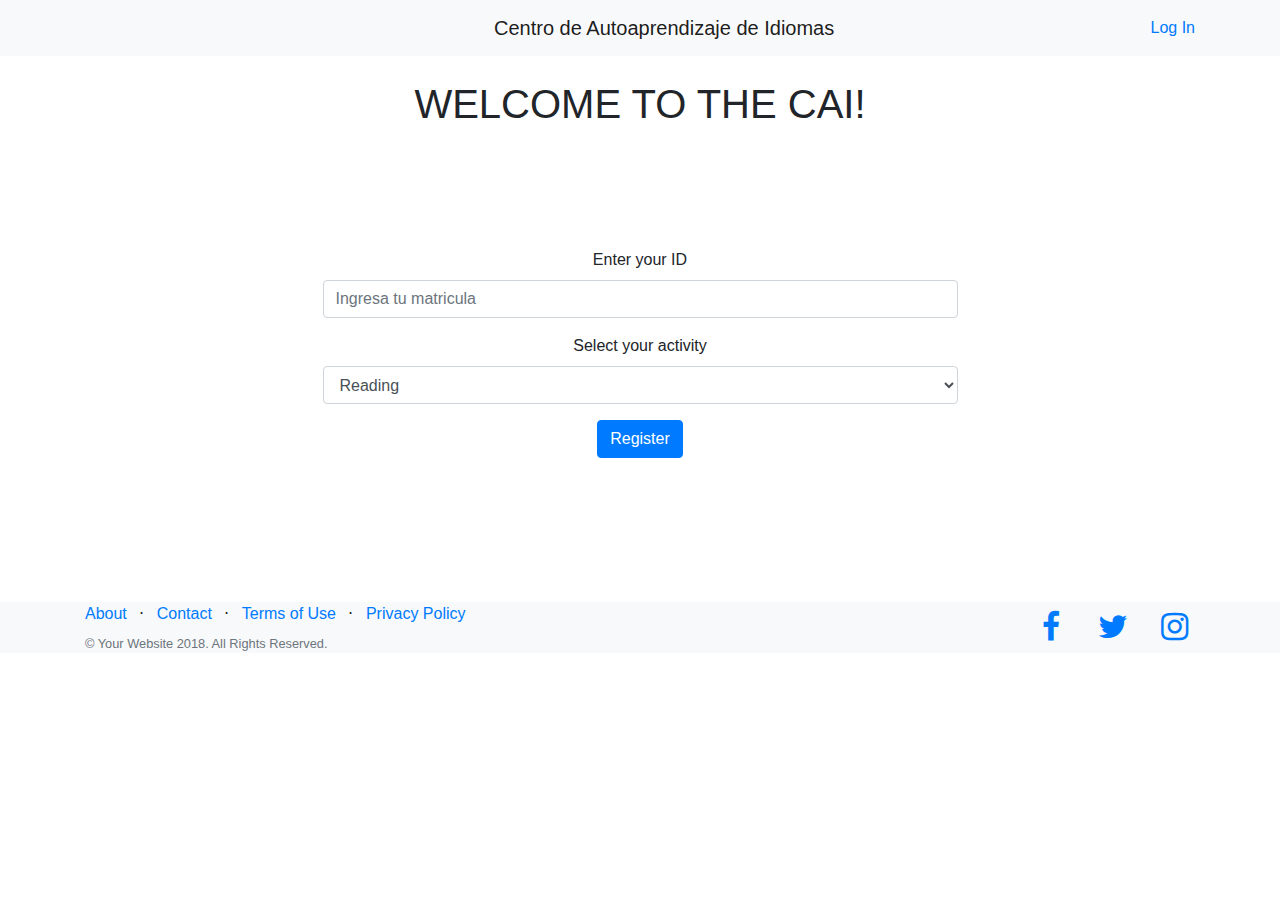
<file: Proyecto-CAI-master/index.html>
<!DOCTYPE html>
<html lang="en">

<head>

	<meta charset="utf-8">
	<meta name="viewport" content="width=device-width, initial-scale=1, shrink-to-fit=yes">

	<title>Landing Page - CAI</title>

	<!-- Bootstrap core CSS -->
	<link href="./assets/css/bootstrap.min.css" rel="stylesheet">
	<!-- Custom fonts for this template -->
	<link href="./assets/fonts/font-awesome/css/font-awesome.min.css" rel="stylesheet" type="text/css">
	<link href="https://fonts.googleapis.com/css?family=Lato:300,400,700,300italic,400italic,700italic" rel="stylesheet" type="text/css">
</head>
<body>

	<!-- Navigation -->
	<nav class="navbar navbar-light bg-light static-top">
		<div class="container">
			<div class="container centered col-lg-3 col-offset-6">
				<a class="navbar-brand" href="index.html">Centro de Autoaprendizaje de Idiomas</a>
			</div>
			<a href="login-page.html">Log In</a>
		</div>
	</nav>

	<!-- Masthead -->
	<header class="masthead text-black text-center">
		<br>
		<div class="container">
			<div class="col-xl-9 mx-auto">
				<h1 class="mb-5">WELCOME TO THE CAI!</h1>
			</div>
			<br><br><br>
			<div class="row">
				<div class="col-md-10 col-lg-8 col-xl-7 mx-auto">
					<form method="post" action="visita.php">
						<div class="form-group">
							<label for="id">Enter your ID</label>
							<input name="id" required type="text" class="form-control" placeholder="Ingresa tu matricula">
						</div>
						<div class="form-group">
							<label for="activity">Select your activity</label>
							<select name="activity" class="form-control">
								<option>Reading</option>
								<option>Writing</option>
								<option>Listening</option>
							</select>
						</div>
						<div class="footer text-center">
							<button class="btn btn-primary" type="submit">Register</button>
						</div>
					</form>
				</div>
			</div>
		</div>
	</header>
	<br><br><br><br><br><br>
	<!-- Footer -->
	<footer class="footer bg-light">
		<div class="container">
			<div class="row">
				<div class="col-lg-6 h-100 text-center text-lg-left my-auto">
					<ul class="list-inline mb-2">
						<li class="list-inline-item">
							<a href="#">About</a>
						</li>
						<li class="list-inline-item">&sdot;</li>
						<li class="list-inline-item">
							<a href="#">Contact</a>
						</li>
						<li class="list-inline-item">&sdot;</li>
						<li class="list-inline-item">
							<a href="#">Terms of Use</a>
						</li>
						<li class="list-inline-item">&sdot;</li>
						<li class="list-inline-item">
							<a href="#">Privacy Policy</a>
						</li>
					</ul>
					<p class="text-muted small mb-4 mb-lg-0">&copy; Your Website 2018. All Rights Reserved.</p>
				</div>
				<div class="col-lg-6 h-100 text-center text-lg-right my-auto">
					<ul class="list-inline mb-0">
						<li class="list-inline-item mr-3">
							<a href="#">
								<i class="fa fa-facebook fa-2x fa-fw"></i>
							</a>
						</li>
						<li class="list-inline-item mr-3">
							<a href="#">
								<i class="fa fa-twitter fa-2x fa-fw"></i>
							</a>
						</li>
						<li class="list-inline-item">
							<a href="#">
								<i class="fa fa-instagram fa-2x fa-fw"></i>
							</a>
						</li>
					</ul>
				</div>
			</div>
		</div>
	</footer>
	
	<!-- Bootstrap core JavaScript -->
	<script src="./assets/jquery/jquery.min.js"></script>
	<script src="./assets/js/bootstrap.min.js"></script>

</body>
</html>
</file>
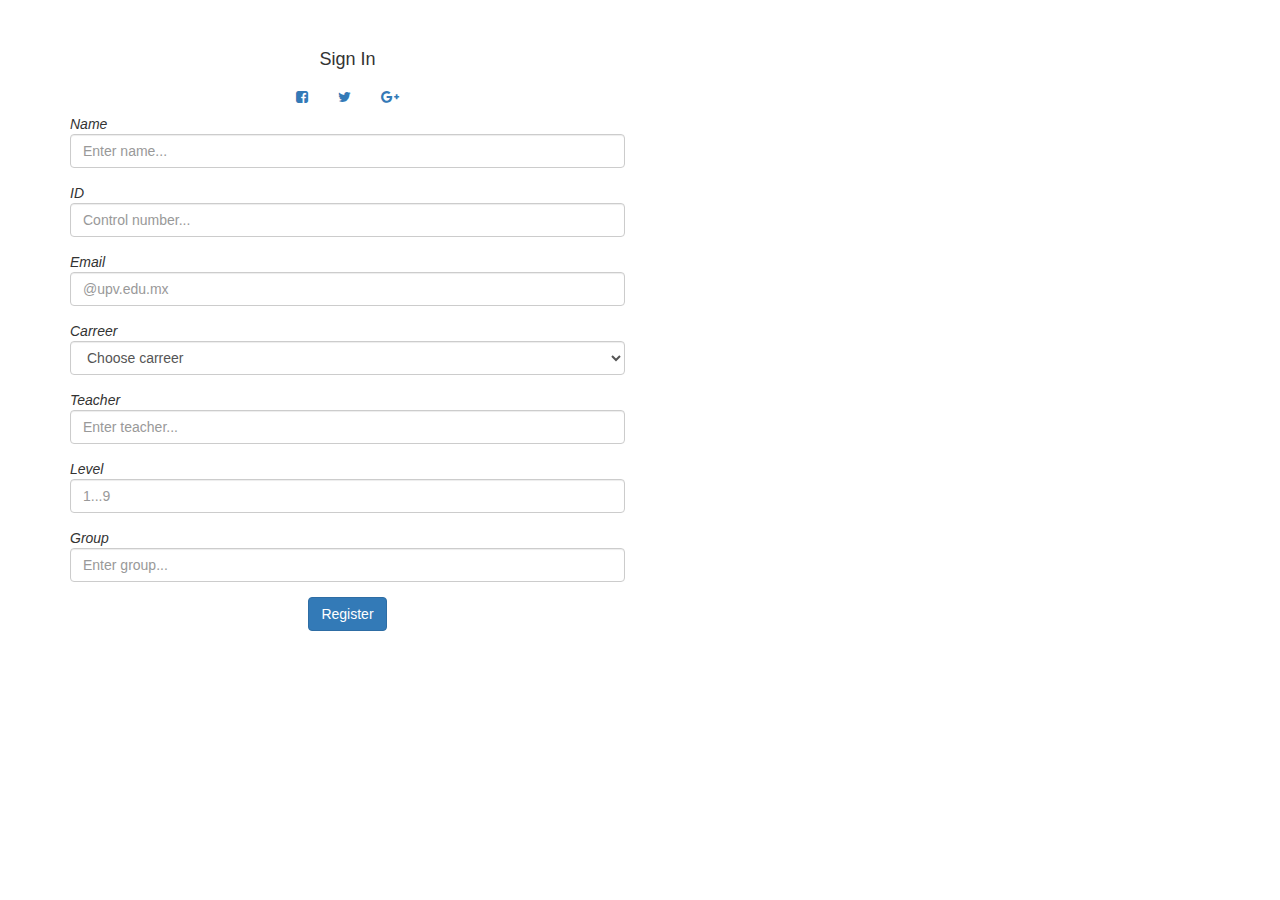
<file: CAI2.html>
<!DOCTYPE html>
<html lang="en">

<head>
	<meta charset="utf-8"/>
	<title>
		SinginCAI
	</title>
	<meta content='width=device-width, initial-scale=3.0, maximum-scale=3.0, user-scalable=2, shrink-to-fit=yes' name='viewport' />
	<!--     Fonts and icons     -->
	<link rel="stylesheet" type="text/css" href="./assets/fonts/font-awesome/css/font-awesome.min.css" />
	<!-- CSS Files -->
	<link href="./assets/css/bootstrap.min.css" rel="stylesheet" />
</head>
<body >
	<br>
	<br>
	<div class="container">
		<div class="row">
			<div class="col-lg-6 col-md-8 ml-auto mr-auto">
				<div class="card card-login">
					<form class="form" method="POST" action="login-page.html">
						<div class="card-header card-header-primary text-center">
							<h4 class="card-title">Sign In</h4>
							<div class="social-line">
								<a href="#pablo" class="btn btn-just-icon btn-link">
									<i class="fa fa-facebook-square"></i>
								</a>
								<a href="#pablo" class="btn btn-just-icon btn-link">
									<i class="fa fa-twitter"></i>
								</a>
								<a href="#pablo" class="btn btn-just-icon btn-link">
									<i class="fa fa-google-plus"></i>
								</a>
							</div>
						</div>
						<div class="card-body">
							<div class="form-group">
								<div class="input-group-prepend">
									<span class="input-group-text">
										<i class="material-icons">Name</i>
									</span>
								</div>
								<input type="text" class="form-control" placeholder="Enter name..." id="name">
							</div>
							<div class="form-group">
								<div class="input-group-prepend">
									<span class="input-group-text">
										<i class="material-icons">ID</i>
									</span>
								</div>
								<input type="text" class="form-control" placeholder="Control number..." id="id">
							</div>
							<div class="form-group">
								<div class="input-group-prepend">
									<span class="input-group-text">
										<i class="material-icons">Email</i>
									</span>
								</div>
								<input type="email" class="form-control" placeholder="@upv.edu.mx" id="email">
							</div>
							<div class="form-group">
								<div class="input-group-prepend">
									<span class="input-group-text">
										<i class="material-icons">Carreer</i>
									</span>
								</div>
								<select class="form-control" id="carreer" >
									<option>Choose carreer</option>
									<option>ITI</option>
									<option>ITM</option>
									<option>ISA</option>
									<option>IM</option>
									<option>PyMES</option>
								</select>
							</div>
							<div class="form-group">
								<div class="input-group-prepend">
									<span class="input-group-text">
										<i class="material-icons">Teacher</i>
									</span>
								</div>
								<input type="text" class="form-control" placeholder="Enter teacher..." id="teacher">
							</div>
							<div class="form-group">
								<div class="input-group-prepend">
									<span class="input-group-text">
										<i class="material-icons">Level</i>
									</span>
								</div>
								<input type="text" class="form-control" placeholder="1...9" id="lvl">
							</div>
							<div class="form-group">
								<div class="input-group-prepend">
									<span class="input-group-text">
										<i class="material-icons">Group</i>
									</span>
								</div>
								<input type="text" class="form-control" placeholder="Enter group..." id="group">
							</div>
						</div>
						<div class="footer text-center">
							<button type="submit" class="btn btn-primary" name="submit" value="Submit">Register</button>
						</div>
					</form>
				</div>
				<br><br>
			</div>
		</div>
	</div>
</div>
</body>
</html>
</file>
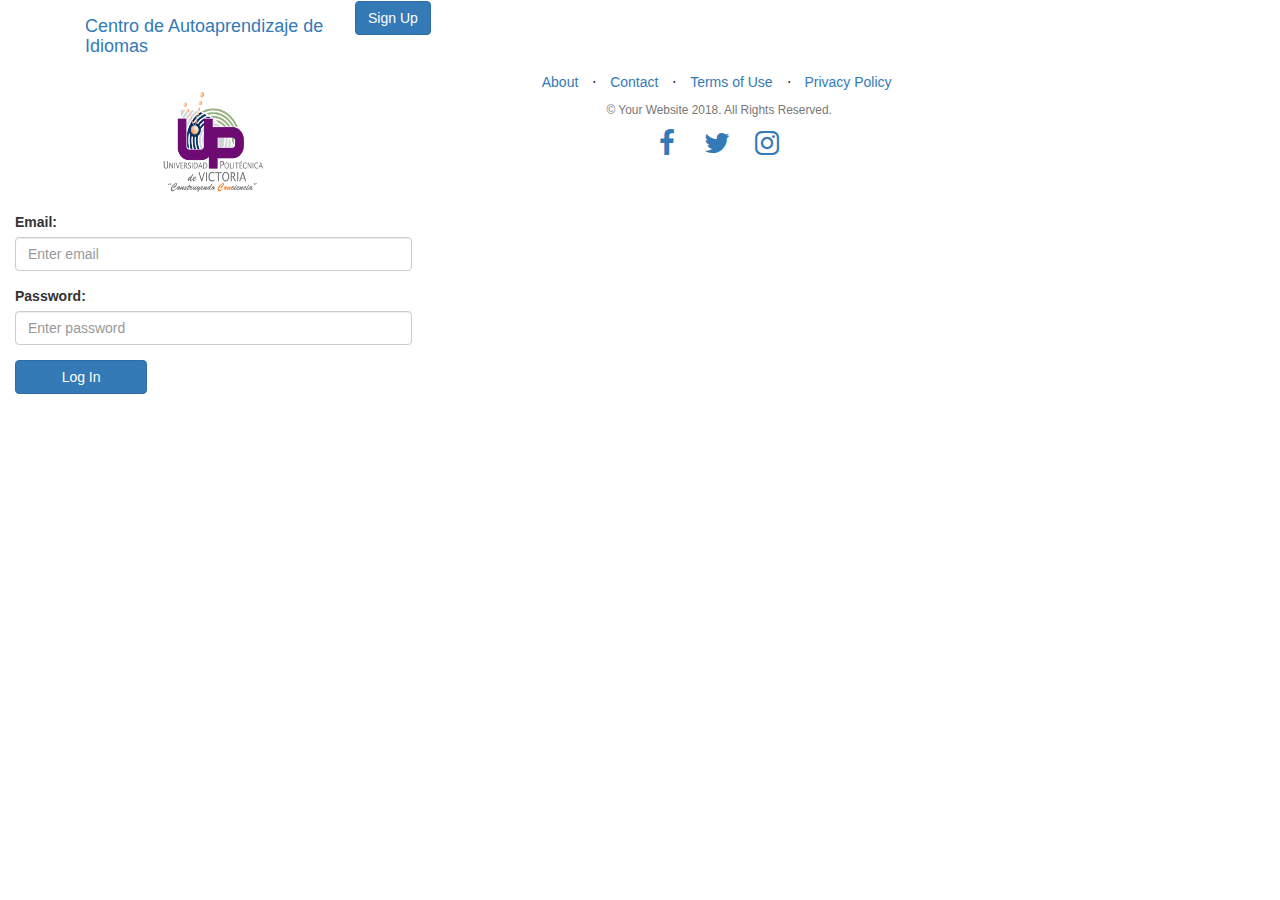
<file: login-page.html>
<!DOCTYPE html>
<html lang="en">

<head>

	<meta charset="utf-8">
	<meta name="viewport" content="width=device-width, initial-scale=1, shrink-to-fit=yes">

	<title>Login Page - CAI</title>

	<!-- Bootstrap core CSS -->
	<link href="./assets/css/bootstrap.min.css" rel="stylesheet">

	<!-- Custom fonts -->
	<link href="./assets/fonts/font-awesome/css/font-awesome.min.css" rel="stylesheet" type="text/css">

</head>
<body>
	<!-- Navigation -->
	<nav class="navbar navbar-light bg-light static-top">
		<div class="container">
			<div class="container centered col-lg-3 col-offset-6">
				<a class="navbar-brand" href="index.html">Centro de Autoaprendizaje de Idiomas</a>
			</div>
			<a class="btn btn-primary" href="CAI2.html">Sign Up</a>
		</div>
	</nav>

	<!-- Login Code -->
	<header class="masthead">
		<div class="overlay"></div>
	<div class="col-lg-4 col-offset-6 centered container">
		<form action="SesionMaestro.html">
			<br>
                <div class="text-center logo-container">
                    <img src="./assets/img/LogoUPV.png" width="100" height="100">
                </div>
            <br>
			<div class="form-group">
				<label for="email">Email:</label>
				<input type="email" class="form-control" id="email" placeholder="Enter email" name="email">
			</div>

			<div class="form-group">
				<label for="pwd">Password:</label>
				<input type="password" class="form-control" id="pwd" placeholder="Enter password" name="pwd">
			</div>

			<div class="text-center">
				<button type="submit" class="btn btn-primary col-lg-4">Log In</button>
			</div>
			<br><br><br><br><br><br><br><br>
		</form>
	</div>
</header>
	<!-- Footer -->
	<footer class="footer">
		<div class="container">
			<div class="row">
				<div class="col-lg-6 h-100 text-center text-lg-left my-auto">
					<ul class="list-inline mb-2">
						<li class="list-inline-item">
							<a href="#">About</a>
						</li>
						<li class="list-inline-item">&sdot;</li>
						<li class="list-inline-item">
							<a href="#">Contact</a>
						</li>
						<li class="list-inline-item">&sdot;</li>
						<li class="list-inline-item">
							<a href="#">Terms of Use</a>
						</li>
						<li class="list-inline-item">&sdot;</li>
						<li class="list-inline-item">
							<a href="#">Privacy Policy</a>
						</li>
					</ul>
					<p class="text-muted small mb-4 mb-lg-0">&copy; Your Website 2018. All Rights Reserved.</p>
				</div>
				<div class="col-lg-6 h-100 text-center text-lg-right my-auto">
					<ul class="list-inline mb-0">
						<li class="list-inline-item mr-3">
							<a href="#">
								<i class="fa fa-facebook fa-2x fa-fw"></i>
							</a>
						</li>
						<li class="list-inline-item mr-3">
							<a href="#">
								<i class="fa fa-twitter fa-2x fa-fw"></i>
							</a>
						</li>
						<li class="list-inline-item">
							<a href="#">
								<i class="fa fa-instagram fa-2x fa-fw"></i>
							</a>
						</li>
					</ul>
				</div>
			</div>
		</div>
	</footer>

	<!-- Bootstrap core JavaScript -->
	<script src="./assets/jquery/jquery.min.js"></script>
	<script src="./assets/js/bootstrap.min.js"></script>

</body>
</html>
</file>
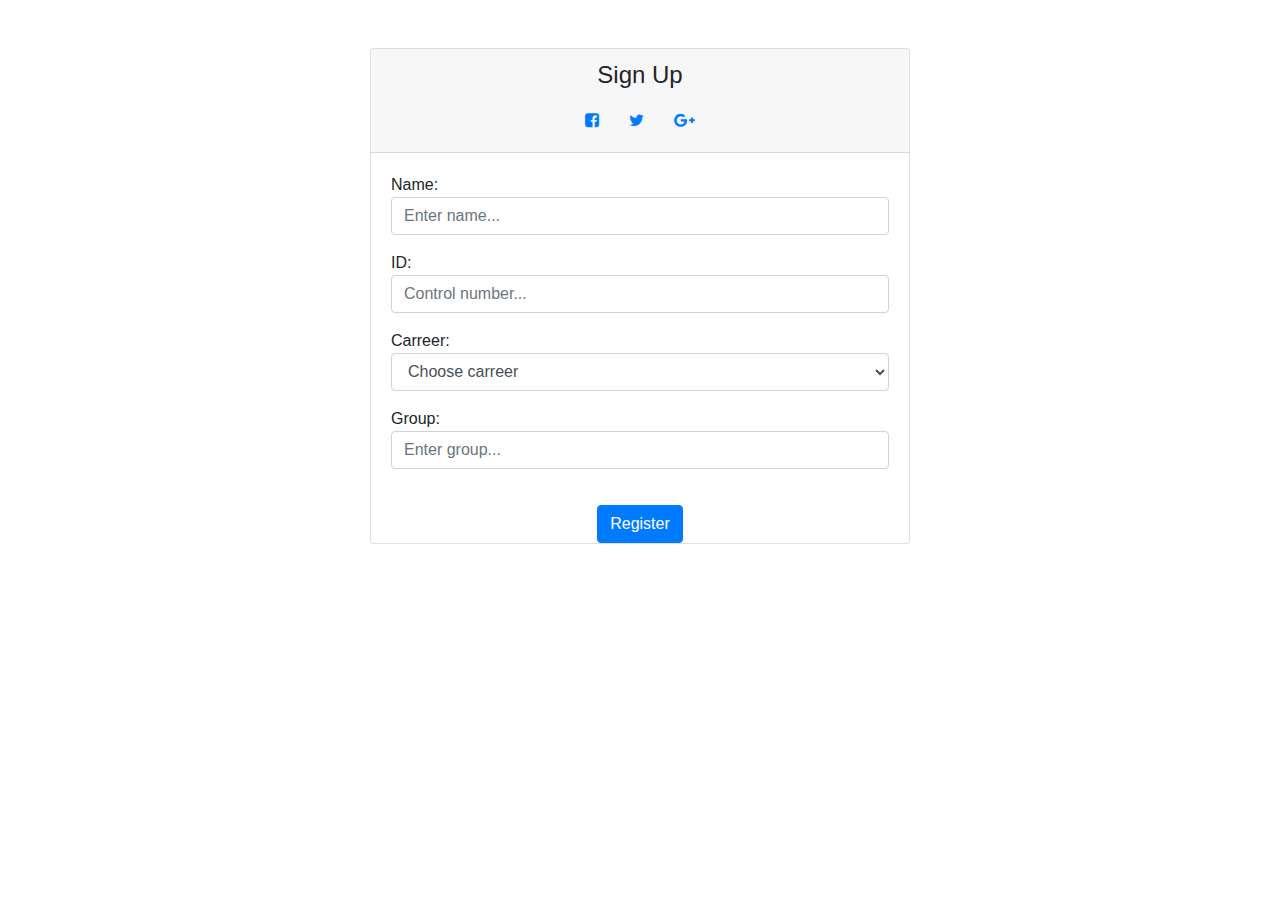
<file: Proyecto-CAI-master/CAI2.html>
<!DOCTYPE html>
<html lang="en">

<head>
	<meta charset="utf-8"/>
	<title>
		SinginCAI
	</title>
	<meta content='width=device-width, initial-scale=3.0, maximum-scale=3.0, user-scalable=2, shrink-to-fit=yes' name='viewport' />
	<!--     Fonts and icons     -->
	<link rel="stylesheet" type="text/css" href="./assets/fonts/font-awesome/css/font-awesome.min.css" />
	<!-- CSS Files -->
	<link href="./assets/css/bootstrap.min.css" rel="stylesheet" />
</head>
<body >
	<br>
	<br>
	<div class="container">
		<div class="row">
			<div class="col-lg-6 col-md-8 ml-auto mr-auto">
				<div class="card card-login">
					<form method="post" action="Registro.php">
						<div class="card-header card-header-primary text-center">
							<h4 class="card-title">Sign Up</h4>
							<div class="social-line">
								<a href="#pablo" class="btn btn-just-icon btn-link">
									<i class="fa fa-facebook-square"></i>
								</a>
								<a href="#pablo" class="btn btn-just-icon btn-link">
									<i class="fa fa-twitter"></i>
								</a>
								<a href="#pablo" class="btn btn-just-icon btn-link">
									<i class="fa fa-google-plus"></i>
								</a>
							</div>
						</div>
						<div class="card-body">
							<div class="form-group">
								Name:<br>
								<input type="text" class="form-control" placeholder="Enter name..." name="name">
							</div>
							<div class="form-group">
								ID:<br>
								<input type="text" class="form-control" placeholder="Control number..." name="id">
							</div>
							<div class="form-group">
								Carreer:<br>
								<select class="form-control" name="carreer" >
									<option>Choose carreer</option>
									<option>ITI</option>
									<option>ITM</option>
									<option>ISA</option>
									<option>IM</option>
									<option>PyMES</option>
								</select>
							</div>
							<div class="form-group">
								Group:<br>
								<input type="text" class="form-control" placeholder="Enter group..." name="group">
							</div>
						</div>
						<div class="footer text-center">
							<button type="submit" class="btn btn-primary" name="submit" value="Submit">Register</button>
						</div>
					</form>
				</div>
				<br><br>
			</div>
		</div>
	</div>
</div>
</body>
</html>
</file>
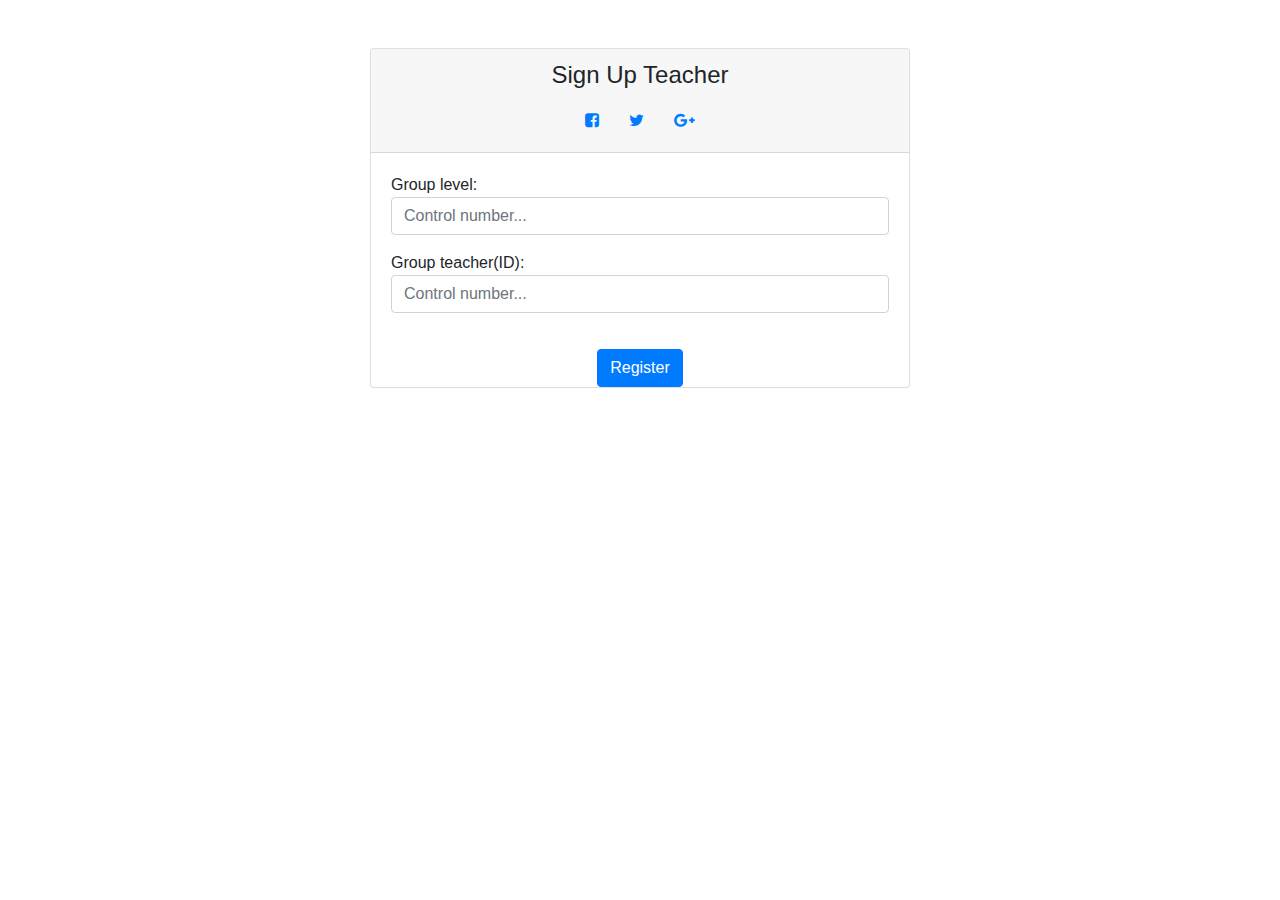
<file: Proyecto-CAI-master/Grupos.html>
<!DOCTYPE html>
<html lang="en">

<head>
	<meta charset="utf-8"/>
	<title>
		SinginCAI
	</title>
	<meta content='width=device-width, initial-scale=3.0, maximum-scale=3.0, user-scalable=2, shrink-to-fit=yes' name='viewport' />
	<!--     Fonts and icons     -->
	<link rel="stylesheet" type="text/css" href="./assets/fonts/font-awesome/css/font-awesome.min.css" />
	<!-- CSS Files -->
	<link href="./assets/css/bootstrap.min.css" rel="stylesheet" />
</head>
<body >
	<br>
	<br>
	<div class="container">
		<div class="row">
			<div class="col-lg-6 col-md-8 ml-auto mr-auto">
				<div class="card card-login">
					<form method="post" action="RegistroGroup.php">
						<div class="card-header card-header-primary text-center">
							<h4 class="card-title">Sign Up Teacher</h4>
							<div class="social-line">
								<a href="#pablo" class="btn btn-just-icon btn-link">
									<i class="fa fa-facebook-square"></i>
								</a>
								<a href="#pablo" class="btn btn-just-icon btn-link">
									<i class="fa fa-twitter"></i>
								</a>
								<a href="#pablo" class="btn btn-just-icon btn-link">
									<i class="fa fa-google-plus"></i>
								</a>
							</div>
						</div>
						<div class="card-body">
							<div class="form-group">
								Group level:<br>
								<input type="text" class="form-control" placeholder="Control number..." name="lvl">
							</div>
							<div class="form-group">
								Group teacher(ID):<br>
								<input type="text" class="form-control" placeholder="Control number..." name="TeaID">
							</div>
						</div>
						<div class="footer text-center">
							<button type="submit" class="btn btn-primary" name="submit" value="Submit">Register</button>
						</div>
					</form>
				</div>
				<br><br>
			</div>
		</div>
	</div>
</div>
</body>
</html>
</file>
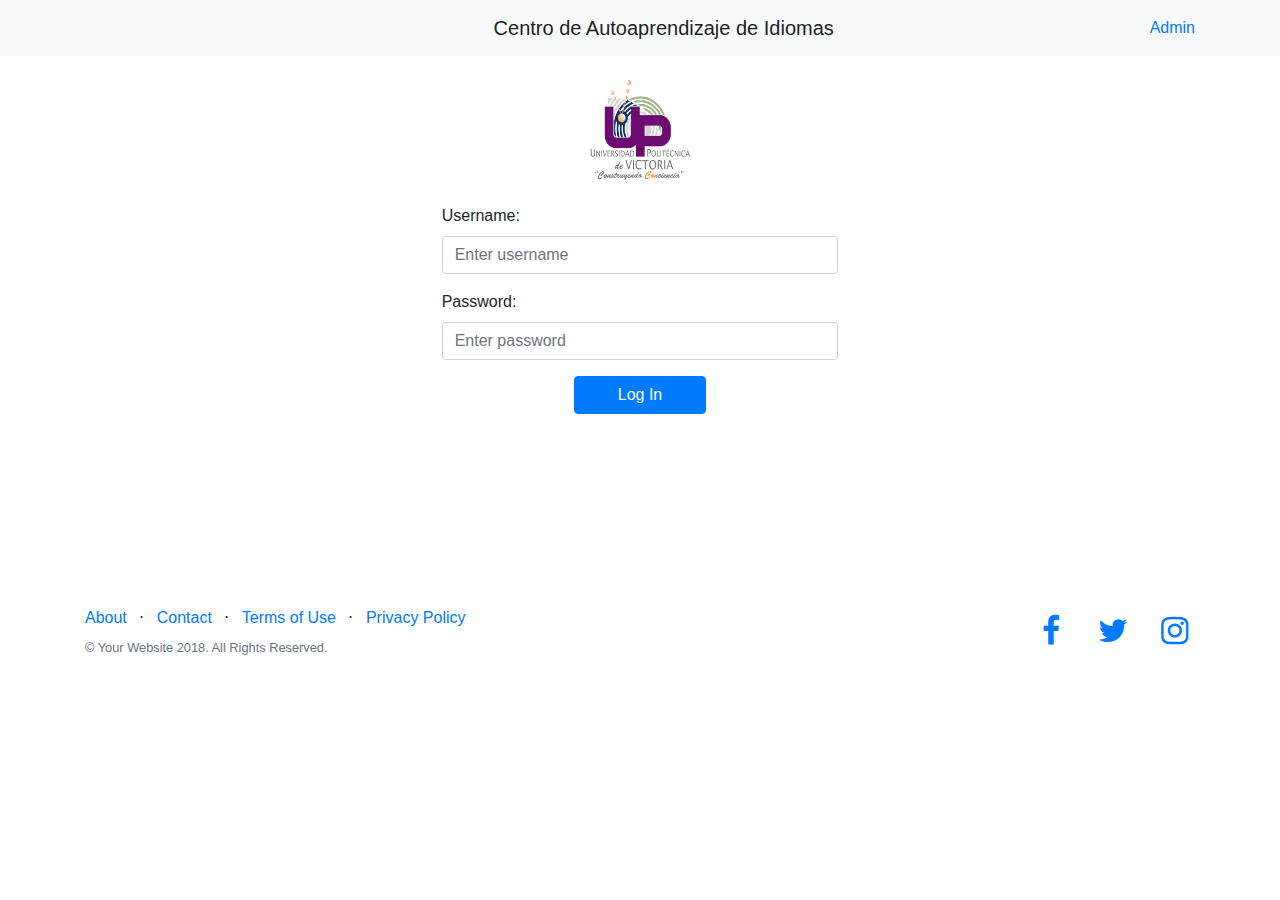
<file: Proyecto-CAI-master/login-page.html>
<!DOCTYPE html>
<html lang="en">

<head>

	<meta charset="utf-8">
	<meta name="viewport" content="width=device-width, initial-scale=1, shrink-to-fit=yes">

	<title>Login Page - CAI</title>

	<!-- Bootstrap core CSS -->
	<link href="./assets/css/bootstrap.min.css" rel="stylesheet">

	<!-- Custom fonts -->
	<link href="./assets/fonts/font-awesome/css/font-awesome.min.css" rel="stylesheet" type="text/css">

</head>
<body>
	<!-- Navigation -->
	<nav class="navbar navbar-light bg-light static-top">
		<div class="container">
			<div class="container centered col-lg-3 col-offset-6">
				<a class="navbar-brand" href="index.html">Centro de Autoaprendizaje de Idiomas</a>
			</div>
			<a href="loginadmin.html">Admin</a>
		</div>
	</nav>

	<!-- Login Code -->
	<header class="masthead">
		<div class="overlay"></div>
		<div class="col-lg-4 col-offset-6 centered container">
			<form action="login.php" method="post">
				<br>
				<div class="text-center logo-container">
					<img src="./assets/img/LogoUPV.png" width="100" height="100">
				</div>
				<br>
				<div class="form-group">
					<label for="email">Username:</label>
					<input required type="text" class="form-control" placeholder="Enter username" name="user">
				</div>

				<div class="form-group">
					<label for="pwd">Password:</label>
					<input required type="password" class="form-control" placeholder="Enter password" name="pwd">
				</div>

				<div class="text-center">
					<button type="submit" class="btn btn-primary col-lg-4">Log In</button>
				</div>
				<br><br><br><br><br><br><br><br>
			</form>
		</div>
	</header>
	<!-- Footer -->
	<footer class="footer">
		<div class="container">
			<div class="row">
				<div class="col-lg-6 h-100 text-center text-lg-left my-auto">
					<ul class="list-inline mb-2">
						<li class="list-inline-item">
							<a href="#">About</a>
						</li>
						<li class="list-inline-item">&sdot;</li>
						<li class="list-inline-item">
							<a href="#">Contact</a>
						</li>
						<li class="list-inline-item">&sdot;</li>
						<li class="list-inline-item">
							<a href="#">Terms of Use</a>
						</li>
						<li class="list-inline-item">&sdot;</li>
						<li class="list-inline-item">
							<a href="#">Privacy Policy</a>
						</li>
					</ul>
					<p class="text-muted small mb-4 mb-lg-0">&copy; Your Website 2018. All Rights Reserved.</p>
				</div>
				<div class="col-lg-6 h-100 text-center text-lg-right my-auto">
					<ul class="list-inline mb-0">
						<li class="list-inline-item mr-3">
							<a href="#">
								<i class="fa fa-facebook fa-2x fa-fw"></i>
							</a>
						</li>
						<li class="list-inline-item mr-3">
							<a href="#">
								<i class="fa fa-twitter fa-2x fa-fw"></i>
							</a>
						</li>
						<li class="list-inline-item">
							<a href="#">
								<i class="fa fa-instagram fa-2x fa-fw"></i>
							</a>
						</li>
					</ul>
				</div>
			</div>
		</div>
	</footer>

	<!-- Bootstrap core JavaScript -->
	<script src="./assets/jquery/jquery.min.js"></script>
	<script src="./assets/js/bootstrap.min.js"></script>

</body>
</html>
</file>
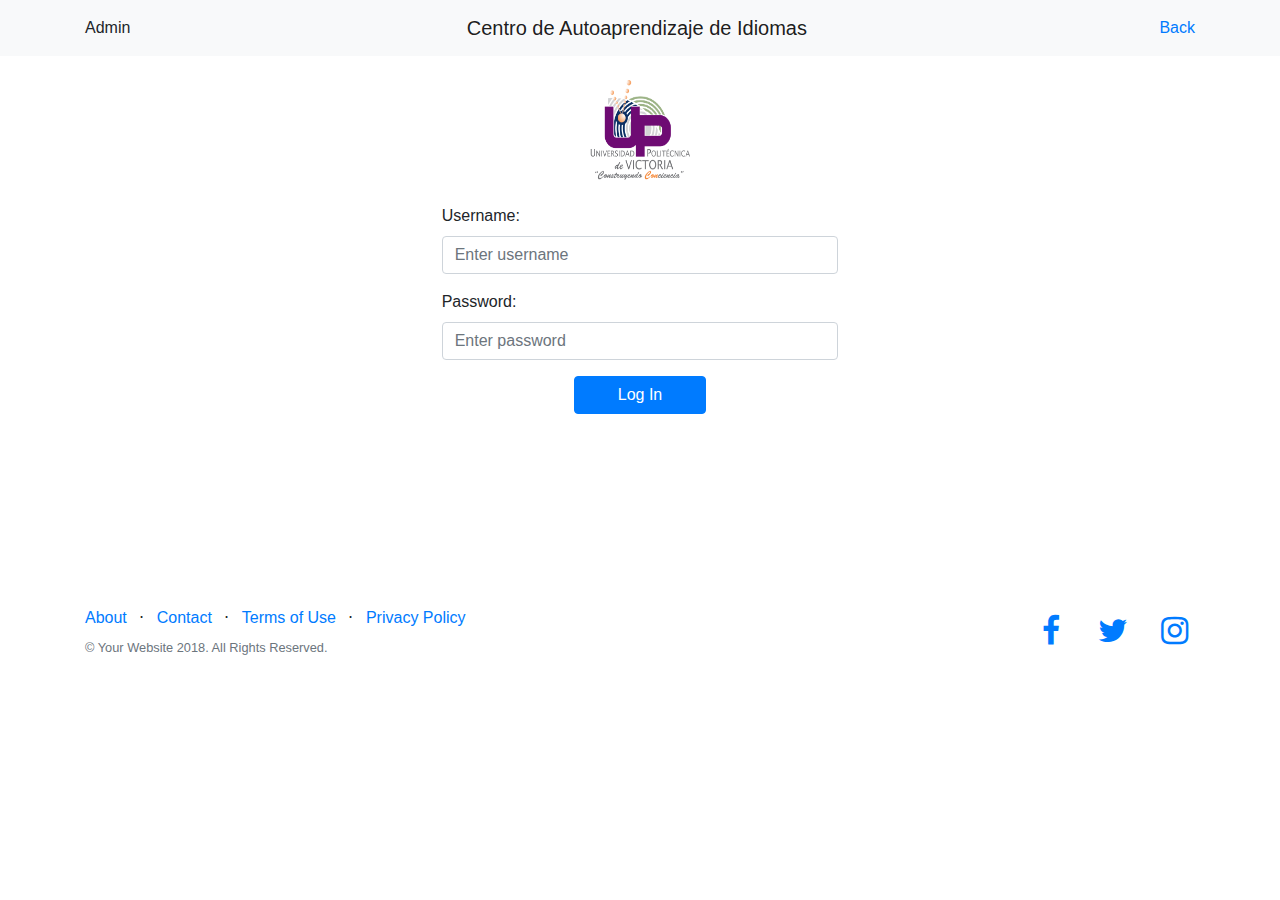
<file: Proyecto-CAI-master/loginadmin.html>
<!DOCTYPE html>
<html lang="en">

<head>

	<meta charset="utf-8">
	<meta name="viewport" content="width=device-width, initial-scale=1, shrink-to-fit=yes">

	<title>Login Page - CAI</title>

	<!-- Bootstrap core CSS -->
	<link href="./assets/css/bootstrap.min.css" rel="stylesheet">

	<!-- Custom fonts -->
	<link href="./assets/fonts/font-awesome/css/font-awesome.min.css" rel="stylesheet" type="text/css">

</head>
<body>
	<!-- Navigation -->
	<nav class="navbar navbar-light bg-light static-top">
		<div class="container">
			<a>Admin</a>
			<a class="navbar-brand" href="index.html">Centro de Autoaprendizaje de Idiomas</a>
			<a href="login-page.html">Back</a>
		</div>
	</nav>

	<!-- Login Code -->
	<header class="masthead">
		<div class="overlay"></div>
		<div class="col-lg-4 col-offset-6 centered container">
			<form action="loginadmin.php" method="post">
				<br>
				<div class="text-center logo-container">
					<img src="./assets/img/LogoUPV.png" width="100" height="100">
				</div>
				<br>
				<div class="form-group">
					<label for="email">Username:</label>
					<input required type="text" class="form-control" placeholder="Enter username" name="user">
				</div>

				<div class="form-group">
					<label for="pwd">Password:</label>
					<input required type="password" class="form-control" placeholder="Enter password" name="pwd">
				</div>

				<div class="text-center">
					<button type="submit" class="btn btn-primary col-lg-4">Log In</button>
				</div>
				<br><br><br><br><br><br><br><br>
			</form>
		</div>
	</header>
	<!-- Footer -->
	<footer class="footer">
		<div class="container">
			<div class="row">
				<div class="col-lg-6 h-100 text-center text-lg-left my-auto">
					<ul class="list-inline mb-2">
						<li class="list-inline-item">
							<a href="#">About</a>
						</li>
						<li class="list-inline-item">&sdot;</li>
						<li class="list-inline-item">
							<a href="#">Contact</a>
						</li>
						<li class="list-inline-item">&sdot;</li>
						<li class="list-inline-item">
							<a href="#">Terms of Use</a>
						</li>
						<li class="list-inline-item">&sdot;</li>
						<li class="list-inline-item">
							<a href="#">Privacy Policy</a>
						</li>
					</ul>
					<p class="text-muted small mb-4 mb-lg-0">&copy; Your Website 2018. All Rights Reserved.</p>
				</div>
				<div class="col-lg-6 h-100 text-center text-lg-right my-auto">
					<ul class="list-inline mb-0">
						<li class="list-inline-item mr-3">
							<a href="#">
								<i class="fa fa-facebook fa-2x fa-fw"></i>
							</a>
						</li>
						<li class="list-inline-item mr-3">
							<a href="#">
								<i class="fa fa-twitter fa-2x fa-fw"></i>
							</a>
						</li>
						<li class="list-inline-item">
							<a href="#">
								<i class="fa fa-instagram fa-2x fa-fw"></i>
							</a>
						</li>
					</ul>
				</div>
			</div>
		</div>
	</footer>

	<!-- Bootstrap core JavaScript -->
	<script src="./assets/jquery/jquery.min.js"></script>
	<script src="./assets/js/bootstrap.min.js"></script>

</body>
</html>
</file>
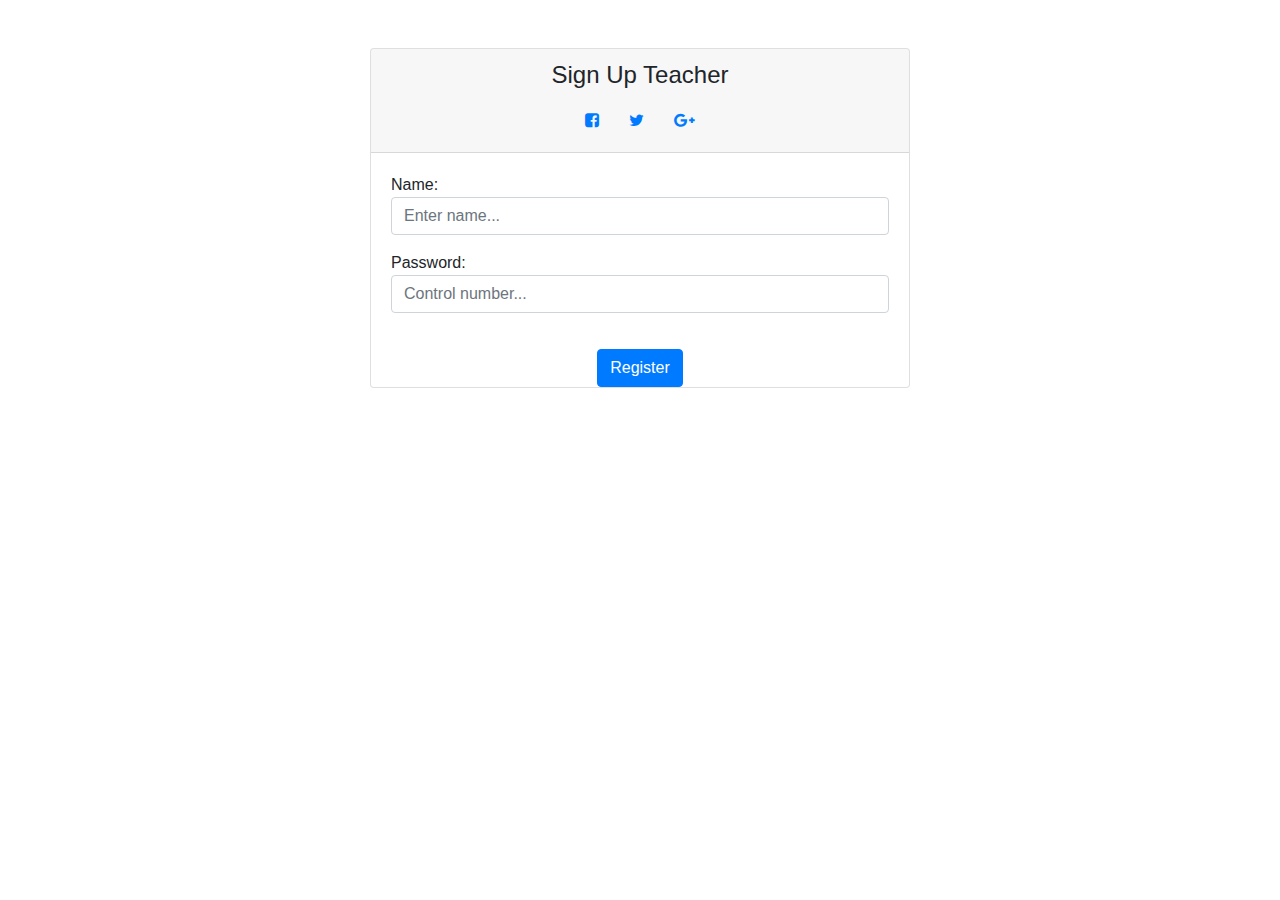
<file: Proyecto-CAI-master/Teacher.html>
<!DOCTYPE html>
<html lang="en">

<head>
	<meta charset="utf-8"/>
	<title>
		SinginCAI
	</title>
	<meta content='width=device-width, initial-scale=3.0, maximum-scale=3.0, user-scalable=2, shrink-to-fit=yes' name='viewport' />
	<!--     Fonts and icons     -->
	<link rel="stylesheet" type="text/css" href="./assets/fonts/font-awesome/css/font-awesome.min.css" />
	<!-- CSS Files -->
	<link href="./assets/css/bootstrap.min.css" rel="stylesheet" />
</head>
<body >
	<br>
	<br>
	<div class="container">
		<div class="row">
			<div class="col-lg-6 col-md-8 ml-auto mr-auto">
				<div class="card card-login">
					<form method="post" action="RegistroTea.php">
						<div class="card-header card-header-primary text-center">
							<h4 class="card-title">Sign Up Teacher</h4>
							<div class="social-line">
								<a href="#pablo" class="btn btn-just-icon btn-link">
									<i class="fa fa-facebook-square"></i>
								</a>
								<a href="#pablo" class="btn btn-just-icon btn-link">
									<i class="fa fa-twitter"></i>
								</a>
								<a href="#pablo" class="btn btn-just-icon btn-link">
									<i class="fa fa-google-plus"></i>
								</a>
							</div>
						</div>
						<div class="card-body">
							<div class="form-group">
								Name:<br>
								<input type="text" class="form-control" placeholder="Enter name..." name="name">
							</div>
							<div class="form-group">
								Password:<br>
								<input type="text" class="form-control" placeholder="Control number..." name="pwd">
							</div>
						</div>
						<div class="footer text-center">
							<button type="submit" class="btn btn-primary" name="submit" value="Submit">Register</button>
						</div>
					</form>
				</div>
				<br><br>
			</div>
		</div>
	</div>
</div>
</body>
</html>
</file>
